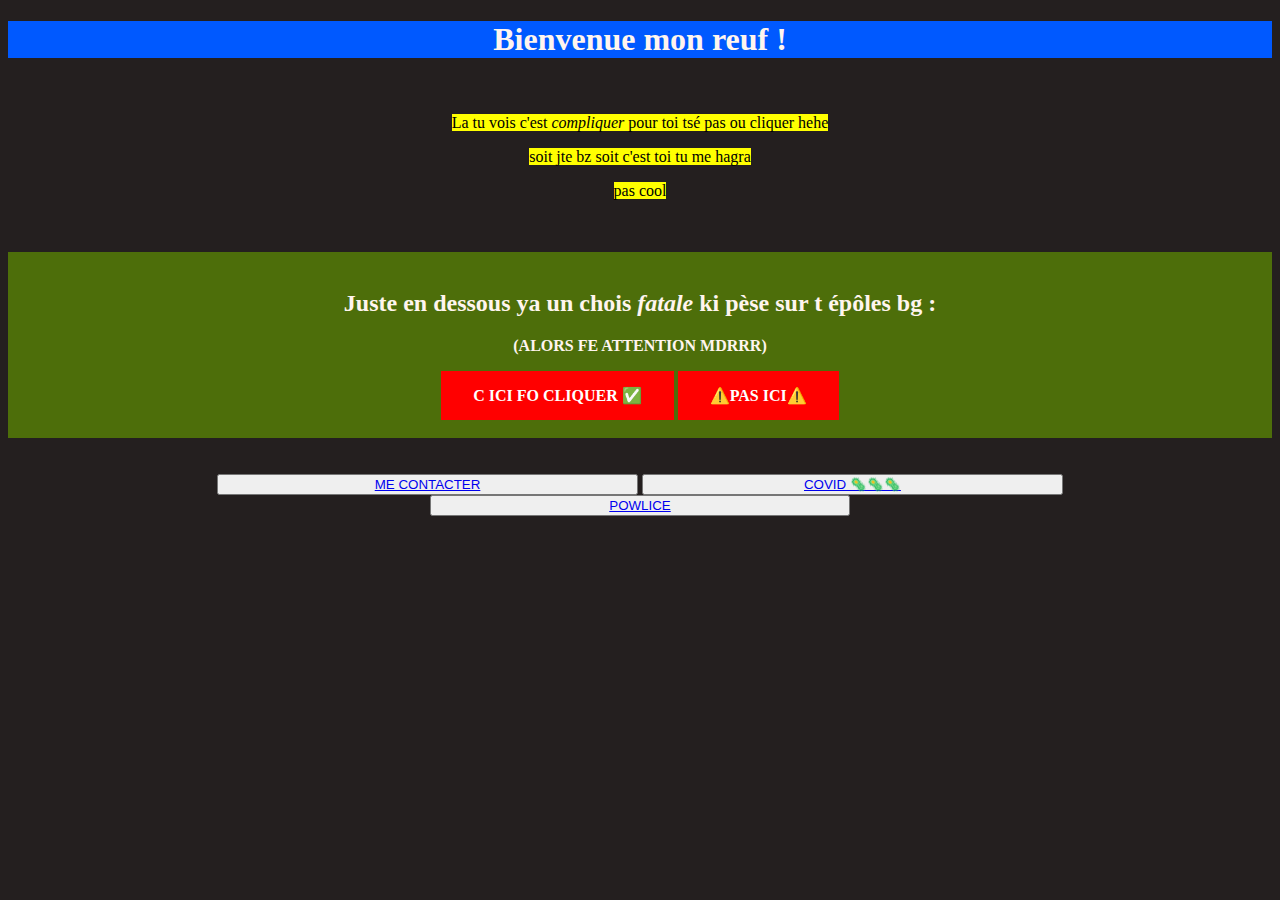
<file: index.html>
<!DOCTYPE html>
<html>
<head>
    <title>
        Chuut 🤐
    </title>
<link rel="stylesheet" href="button.css">
<style>
body {
    font-family: 'Times New Roman', Times, serif;
    text-align: center;
    background-color: rgb(36, 31, 31);
    color: seashell;
    
}
</style>
</head>

<body>
    
    <div style="background-color: rgb(0, 89, 255);">
        <strong><h1>Bienvenue mon reuf !</h1></strong>
    </div>
<div style="background-image: url(https://media.giphy.com/media/oNPa9u6GWqI84ja8iB/giphy.gif);">
    <br>
    <p><mark>La tu vois c'est <em>compliquer</em> pour toi tsé pas ou cliquer hehe</mark></p>
    <p><mark>soit jte bz soit c'est toi tu me hagra</mark></p>
    <p><mark>pas cool</mark></p>
    <br>
</div>
<br>



<div style="background-color:rgb(77, 110, 10);">
    <br>
<p><strong><h2>Juste en dessous ya un chois <em>fatale</em> ki pèse sur t épôles bg :</h2></strong></p>
<p><strong>(ALORS FE ATTENTION MDRRR)</strong></p>

<a href="bz.html" class="button"><strong>C ICI FO CLIQUER ✅</strong></a>
<a href="secret.html" class="button"><strong>⚠️PAS ICI⚠️</strong></a>

<br>
<br>
</div>


<br>
<br>
<div class="w3-bar">
    <button id="mybutton" class="w3-bar-item w3-button" style="width:33.3%"><a href="https://twitter.com/ethical_hat">ME CONTACTER</a></button>
    <button class="w3-bar-item w3-button w3-teal" style="width:33.3%"><a href="https://bing.com/covid/local/france">COVID 🦠🦠🦠</a></button>
    <button class="w3-bar-item w3-button w3-red" style="width:33.3%"><a href="police.html">POWLICE</a></button>
  </div>
</body>
</html>
</file>
<file: button.css>
.button {
    background-color: red;
    border: none;
  color: white;
  padding: 15px 32px;
  text-align: center;
  text-decoration: none;
  display: inline-block;
  font-size: 16px;
 
}
</file>
